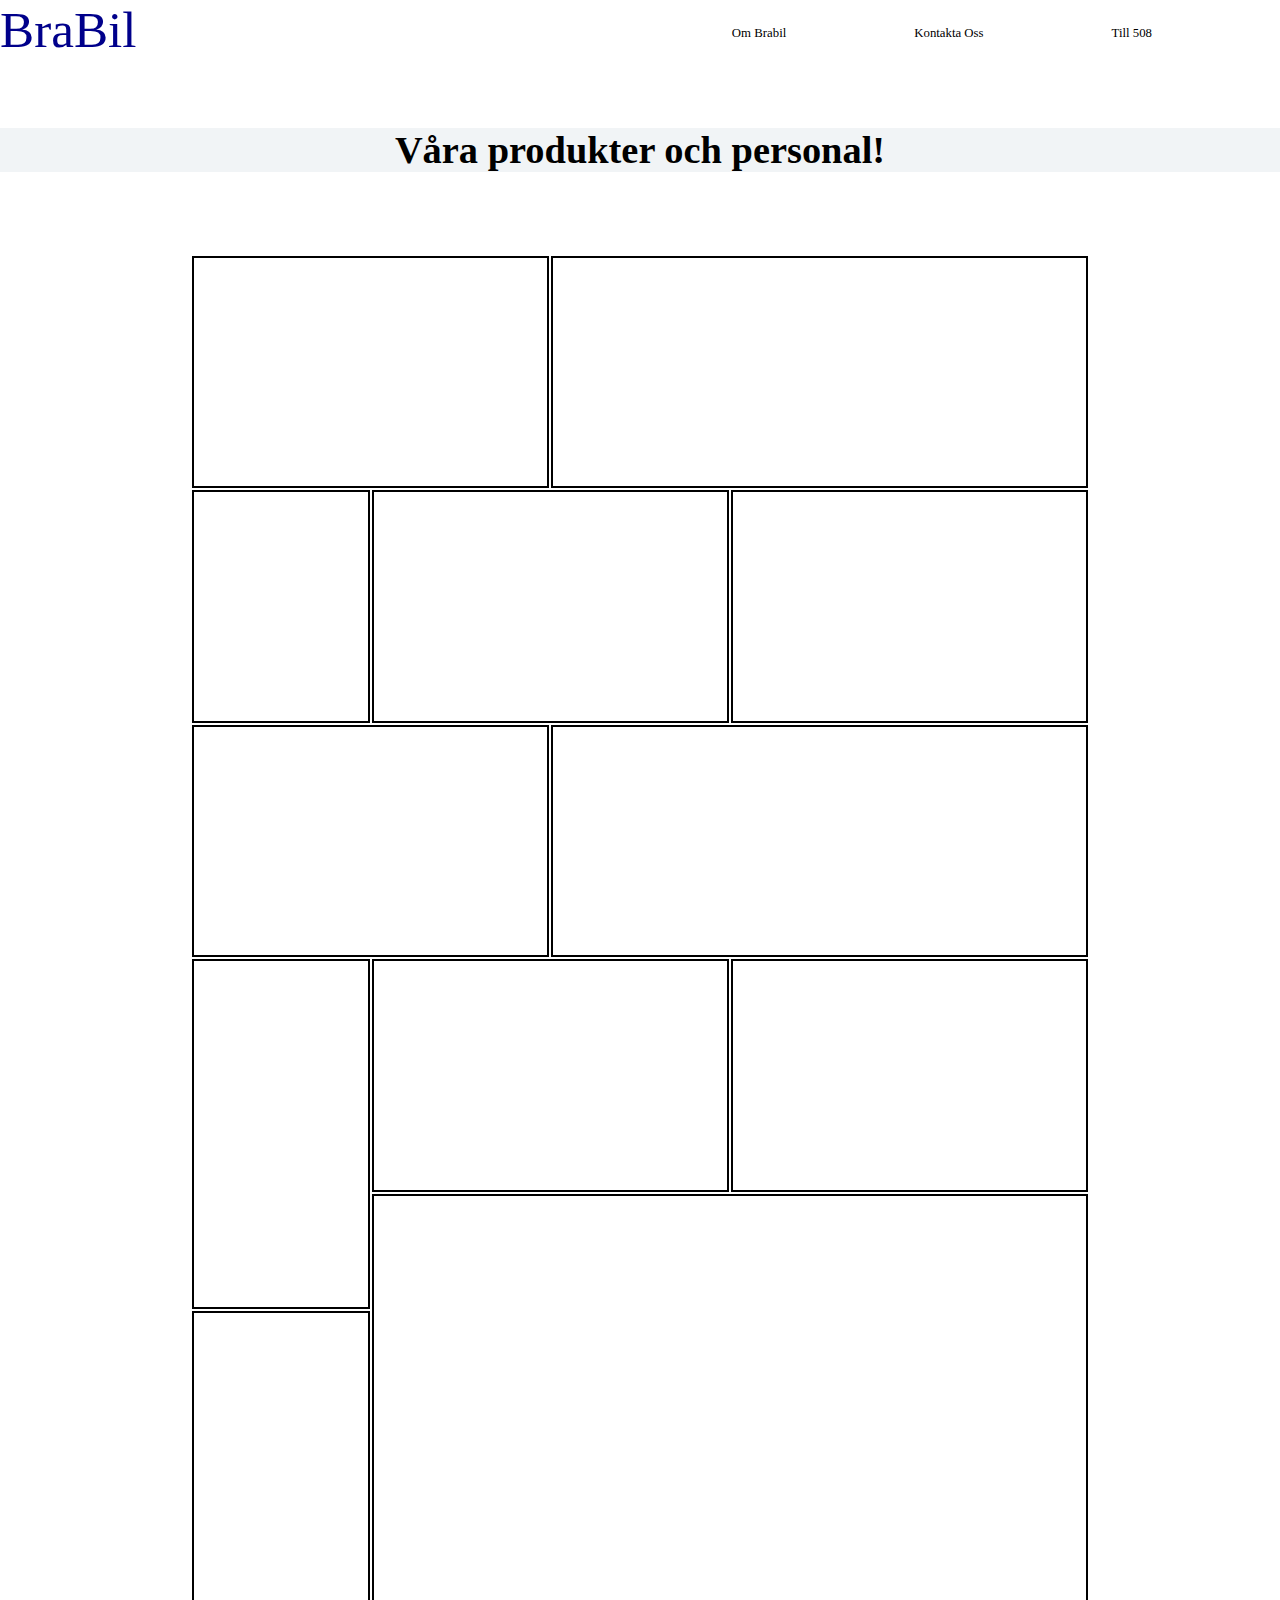
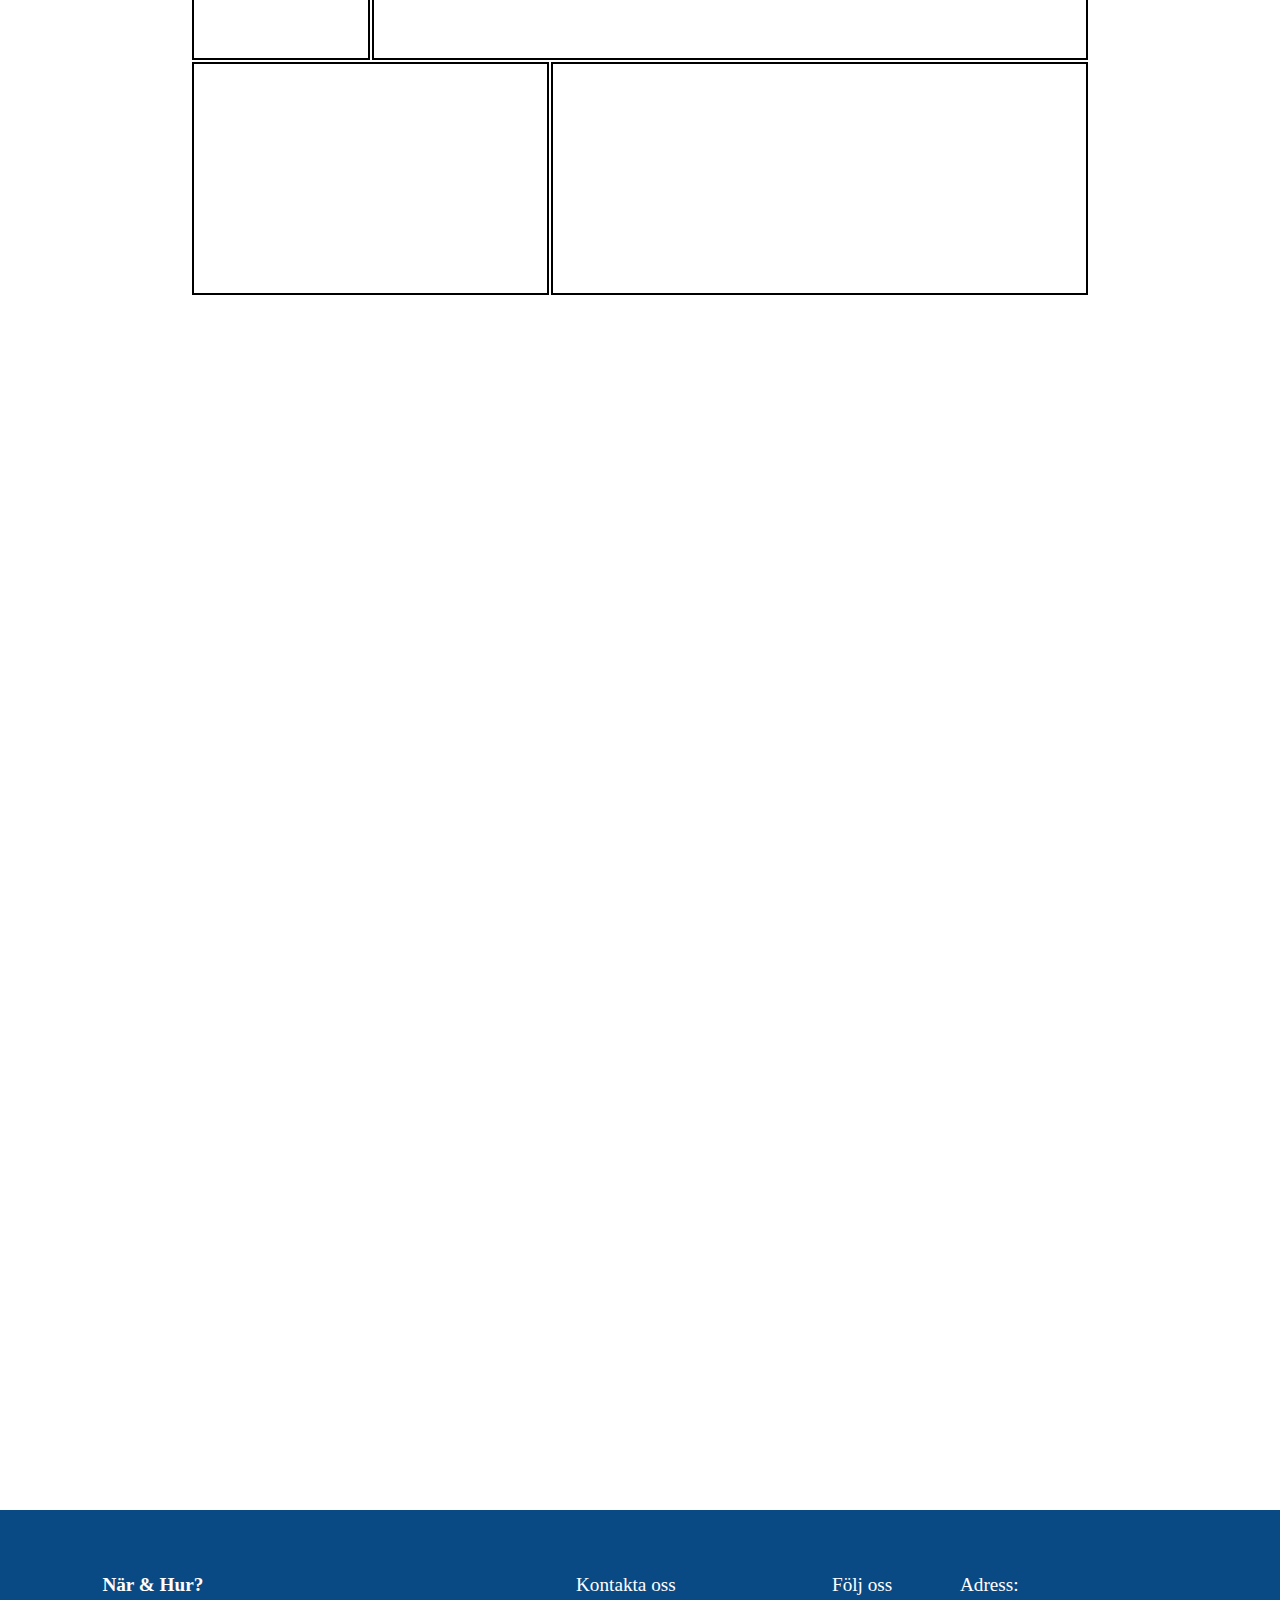
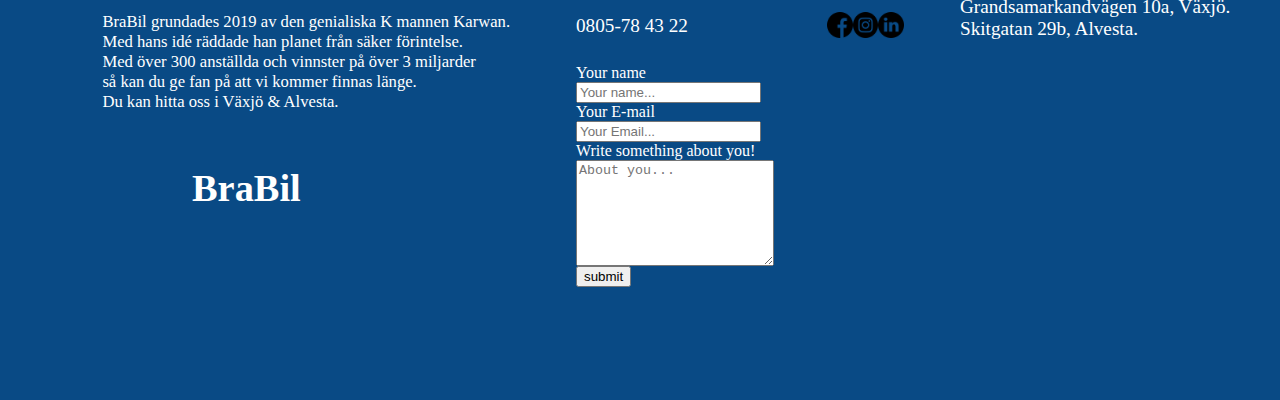
<file: gallery.html>
<!DOCTYPE html>
<html lang="sv">
<head>
	<title>BraBil, Peugeot, Volvo & Renault</title>
		<meta name="Brabil" content="Brabil, Peugeot, Renault & Volvo" />
		<meta charset="utf-8"/>
		<meta name="author" content="KarwanGulnezer">
	<link rel="stylesheet" type="text/css" href="Project2.css">
</head>
<body>
		<nav id="Navigation">
			<a href="peugeot508.html" class="nav1">Till 508</a>
			<a href="index.html" class="mainLogo">BraBil</a>
			<a href="#contactContainer" class="nav1">Kontakta Oss</a>
			<a href="index.html#textContainer" class="nav1">Om Brabil</a>
		</nav>

	<main>
		<h1 class="galleryHead">Våra produkter och personal!</h1>

		<div class="gridGalleryCon">
			<div class="galleryItems galleryitem1"><p>Volvo XC90</p></div>
			<div class="galleryItems galleryitem2"><p>Magisk Förarsäte <br> Du äger vägen!</p></div>
			<div class="galleryItems galleryitem3"><p>Fantomen <br> Han kan Volvo!</p></div>
			<div class="galleryItems galleryitem4"><p>Lyxiga varianten!</p></div>
			<div class="galleryItems galleryitem5"><p>Gott om plats <br> för hela familjen</p></div>
			<div class="galleryItems galleryitem6"><p>Styliga 508 cockpit!</p></div>
			<div class="galleryItems galleryitem7"><p>Monster versionen GT!</p></div>
			<div class="galleryItems galleryitem8"><p>Batman guidar dig genom Peugeot!</p></div>
			<div class="galleryItems galleryitem9"><p>Kombi för familjen!</p></div>
			<div class="galleryItems galleryitem10"><p>Störst i sin <br> klass för bagage!</p></div>
			<div class="galleryItems galleryitem11"><p>Giganten Koleos!</p></div>
			<div class="galleryItems galleryitem12"><p>Robin, Boywonder! <br> Han kan lite grann iallafall...</p></div>
			<div class="galleryItems galleryitem14"><p>Renault megan RS <br> fyfan.</p></div>
			<div class="galleryItems galleryitem15"><p> Renault Talisman <br> lyxiga stilen</p></div>
		</div>
	</main>
	

	<div id="footContainer">
		<div class="footHeaders">
			<h1 class="footHead">BraBil</h1>
			<h2 class="footHead2">När & Hur?</h2>
			<p class="footMedia">Följ oss</p>
		</div>
			<div class="Icons">
				<a href="https://www.facebook.com/" target="_blank"><img src="Icons/fbIcon.png" alt="facebook/Brabil" class="Icon"></a>
				<a href="https://www.instagram.com/" target="_blank"><img src="Icons/instaIcon.png" alt="instagram/Brabil" class="Icon"></a>
				<a href="https://se.linkedin.com/" target="_blank"><img src="Icons/linkedIcon.png" alt="linkedIn/Brabil" class="Icon"></a>
			</div>
			<div class="footKontakt">
				<p>Kontakta oss</p>
				<p>0805-78 43 22</p>
			</div>

			<div id="contactContainer">
			<form action="mailto:">
				<label  class="myInput" for="Yourname">Your name</label>
				<input  required="required" type="text" name="Yourname" placeholder="Your name..." id="Yourname">
			
				<label class="myInput" for="Email">Your E-mail</label>
				<input required="required" type="email" name="email" placeholder="Your Email..." id="Email">
		
				<label class="myInput" for="subject">Write something about you!</label>
				<textarea id="subject" name="subject" placeholder="About you..."></textarea>
  					<input type="submit" name="submit" value="submit"/>
			</form>
		</div>
			<p class="adress">Adress: <br> Grandsamarkandvägen 10a, Växjö. <br> Skitgatan 29b, Alvesta.</p>
			
			<iframe class="googleMaps" src="https://www.google.com/maps/embed?pb=!1m18!1m12!1m3!1d7226.710649926838!2d14.759466243554714!3d56.884274194860296!2m3!1f0!2f0!3f0!3m2!1i1024!2i768!4f13.1!3m3!1m2!1s0x4657246b6c659d35%3A0x8129000fc8a86755!2sGrand%20Samarkand!5e0!3m2!1ssv!2sse!4v1567666897769!5m2!1ssv!2sse"></iframe>

			<footer class="footText">BraBil grundades 2019 av den genialiska K mannen Karwan.<br> Med hans idé räddade han planet från säker förintelse.<br> Med över 300 anställda och vinnster på över 3 miljarder <br> så kan du ge fan på att vi kommer finnas länge. <br>Du kan hitta oss i Växjö & Alvesta.</footer>
	</div>

</body>
</html>
</file>
<file: Project2.css>
body{
	margin: 0;
	position: relative;
	height: 400vh;
}

#Navigation{
	width: 100%;
	background-color: white;
	position: fixed;
	padding-bottom: 2%;
	z-index: 1;
}

.nav1{
	float: right;
	font-size: 1vw;
	margin-top: 2%;
	margin-right: 10%;
	text-decoration: none;
	color: black;
}

.nav1:hover{
	opacity: .3;
}

.nav2{
	float: left;
	margin-top: 2%;
	margin-left: 10%;
	font-size: 1vw;
	color: black;
	text-decoration: none;
}

.nav2:hover{
	opacity: .3;
}

.mainLogo{
	float: left;
	position: absolute;
	font-size: 3vw;
	text-decoration: none;
	color: #00008B;
}

.mainLogo:hover{
	font-size: 4vw;
}

#textContainer{
	width: 100%;
}

.mainHead{
	padding-top: 60px;
	text-align: center;
}

#headContainer2{
	margin-top: 40px;
	background-color: #f1f4f6;
}

.mainHead2{
	padding-top: 10px;
	text-align: center;
}

.mainText{
	padding-bottom: 60px;
	text-align: center;
	font-size: 1.5vw;
}

#content{
}

.mySlides{
	width: 100%;
	height: 95vh;
}

.newsHead{
	background-color: #094a85;
	padding-bottom: 20px;
	padding-top: 20px;
	text-align: center;
	width: 99%;
	color: white;
}

#flexContainer{
	display: flex;
	max-width: 100%;
	flex-wrap: wrap;
	background-color: white;
	justify-content: center;
}

.flexContent{
	width: 20%;
	border: 1px solid;
	text-align: center;
	background-color: #f1f4f6;
	font-size: 1.5vw;
}


.headerBrands{
	margin-left: 42%;
	font-size: 2vw;
	position: absolute;
}

#brandLogos{
	width: 100%;
	padding-bottom: 5%;
	padding-top: 5%;
	display: flex;
	justify-content: center;
	background-color: #f1f4f6;
}

.carBrands{
	width: 10vw;
}

#info508{
	font-size: 1.5vw;
	margin-top: 4%;
	margin-left: 10%;
	width: 35%;
}

#info508 h2{
	text-align: center;
}

#info508 button{
	margin-left: 30%;
}

.pic508{
	position: absolute;
	width: 30vw;
	margin-top: 3%;
	margin-left: 55%;
	border-radius: 50%;
}

.button508{
	background-color: #094a85;
	border: none;
	padding: 1vw;
	opacity: 0.4;
	transition: .3s;
	font-size: 2vw;
	cursor: pointer;
	color: white;
	text-decoration: none;
	color: white;
}

.button508:hover{
	opacity: 1;
}

#navSlide{
	background-color: #094a85;
	padding-top: 1%;
	padding-bottom: 1%;
	text-align: center;
	width: 100%;
}

.links{
	margin-left: 4%;
	margin-right: 4%;
	color: white;
	font-size: 2vw;
	text-decoration: none;
}

.links:hover{
	opacity: .3;
}

/*Footer stuff */

#footContainer{
	background-color: #094a85;
	position: absolute;
	width: 100%;
	bottom: 0;
	padding-bottom: 450px;
	height: 2.5rem;
}

.footHead{
	font-size: 3vw;
	color: white;
	margin-top: 20%;
	margin-left: 15%;
	position: absolute;
}

.footHead2{
	font-size: 1.5vw;
	color: white;
	margin-left: 8%;
	margin-top: 5%;
	position: absolute;
}

.footMedia{
	font-size: 1.5vw;
	color: white;
	margin-left: 65%;
	margin-top: 5%;
	position: absolute;
}

.footText{
	font-size: 1.3vw;
	color: white;
	margin-top: 8%;
	margin-left: 8%;
	position: absolute;
}

.footKontakt{
	font-size: 1.5vw;
	margin-left: 45%;
	margin-top: 3.5%;
	color: white;
	position: absolute;
}

.Icons{
	display: inline-flex;
	margin-top: 8%;
	margin-left: 64.5%;
	position: absolute;
}

.Icon{
	width: 2vw;
	margin-left: 6%;
}

.Icon:hover{
	cursor: pointer;
	opacity: .3;
}

.adress{
	font-size: 1.5vw;
	margin-left: 75%;
	margin-top: 5%;
	position: absolute;
	color: white;
}

.googleMaps{
	height: 200px;
	width: 20%;
	border: 0;
	position: absolute;
	margin-top: 14%;
	margin-left: 75%;
}

#contactContainer{
	position: absolute;
	margin-left: 45%;
	margin-top: 12%;
	width: 30%;
}

.myInput{
	display: block;
	width: 50%;
	color: white;
}

#subject{
	height: 100px;
	width: 50%;
	display: block;
}

.subButt{
	margin-left: 17%;
	margin-top: 2%;
}

.subButt:hover{
	color: white;
	background-color: black;
}

/* 508 Page */
.grid-container {
	display: grid;
	grid-template-columns: repeat(8, 1fr);
	grid-template-rows: repeat(8, 4vw);
	grid-gap: 5px;
	width: 70%;
	padding-top: 30px;
	margin-left: 15%;
}

.grid-items{
	border: 2px solid;
	transition: .5s;
}

.grid-items p{
	color: white;
	text-align: center;
	font-size: 3vw;
	opacity: 0;
	width: 100%;
	height: 100%;
}

.grid-items p:hover{
	opacity: 1;
}

.grid-items:hover{
	opacity: .7;
	transition: .5s;
}

.grid-item1 {
	background-image: url(https://i.ytimg.com/vi/FlOBzhL1CG8/maxresdefault.jpg);
	background-size: cover;
	grid-column-start: 1;
    grid-column-end: 5;
    grid-row-start: 1;
    grid-row-end: 6;
}

.grid-item2 {
	background-image: url(https://www.motorionline.com/wp-content/uploads/2018/10/Peugeot-508-GT-Line-e1539672904800.jpg);
	background-size: cover;
	grid-column-start: 5;
    grid-column-end: 7;
    grid-row-start: 1;
    grid-row-end: 4;
}

.grid-item3 {
	background-image: url(https://media.peugeot.se/image/07/9/peugeot-508sw-2018-267-fr.534079.27.jpg?autocrop=1);
	background-size: cover;
	grid-column-start: 7;
    grid-column-end: 9;
    grid-row-start: 1;
    grid-row-end: 4;
}

.grid-item4 {
	background-image: url(https://s31.wheelsage.org/format/picture/picture-preview-large/p/peugeot/508_gt_sw/peugeot_508_gt_sw_595_05b4026804a3036f.jpg);
	background-size: cover;
	grid-column-start: 1;
    grid-column-end: 3;
    grid-row-start: 6;
    grid-row-end: 9;
}

.grid-item5 {
	background-image: url(https://media.peugeotsl.com/image/86/6/peugeot-essence-2015-134-fr.304866.19.jpg?autocrop=1);
	background-size: cover;
	grid-column-start: 3;
    grid-column-end: 5;
    grid-row-start: 6;
    grid-row-end: 9;
}

.grid-item6 {
	background-image: url(https://media.peugeot.se/image/07/4/peugeot-508-2018-304-fr.534074.63.jpg?autocrop=1);
	background-size: cover;
	grid-column-start: 5;
    grid-column-end: 9;
    grid-row-start: 4;
    grid-row-end: 9;
}

/* gallery page*/

.galleryHead{
	position: absolute;
	background-color: #f1f4f6;
	width: 100%;
	margin-top: 10%;
	font-size: 3vw;
	text-align: center;
}

.gridGalleryCon{
	display: grid;
	grid-template-columns: repeat(5, 1fr);
	grid-template-rows: repeat(14, 9vw);
	grid-gap: 2px;
	margin-bottom: 30%;
	margin-left: 15%;
	margin-top: 20%;
	width: 70%;
	position: absolute;
}

.galleryItems{
	border: 2px solid;
	text-align: center;
	font-size: 2vw;
	max-width: 100%;
	transition: .5s;
}

.galleryItems:hover {
	opacity: .5;
	transition: .5s;
}

.galleryItems p{
	opacity: 0;
	width: 100%;
	height: 100%;
}

.galleryItems p:hover{
	opacity: 1;
}

.galleryitem1{
	background-image: url(https://pictures.dealer.com/s/sandbergnorthwestvolvovcna/0217/c9c8d64fa9f413ea7a8d514bb5749ca9x.jpg?impolicy=resize&w=1024);
	background-size: cover;
	grid-column-start: 1;
	grid-column-end: 3;
	grid-row-start: 1;
	grid-row-end: 3;
}

.galleryitem2{
	background-image: url(https://www.vibilagare.se/sites/vibilagare.se/files/styles/main_image_full/public/images/2017/02/interior_blond_volvo_s90.jpg?itok=jcqfpU0I);
	background-size: cover;
	grid-column-start: 3;
	grid-column-end: 6;
	grid-row-start: 1;
	grid-row-end: 3;
}

.galleryitem3{
	background-image: url(https://ftek.se/wp-content/uploads/2018/08/dragos.png);
	background-size: cover;
	grid-column-start: 1;
	grid-column-end: 2;
	grid-row-start: 3;
	grid-row-end: 5;
}

.galleryitem4{
	background-image: url(https://i.pinimg.com/originals/7a/70/34/7a70344f17e497af75999f6cffaf2ff8.jpg);
	background-size: cover;
	grid-column-start: 2;
	grid-column-end: 4;
	grid-row-start: 3;
	grid-row-end: 5;
}

.galleryitem5{
	background-image: url(https://pictures.topspeed.com/IMG/crop/201902/volvo-xc90-34_800x0w.jpg);
	background-size: cover;
	grid-column-start: 4;
	grid-column-end: 6;
	grid-row-start: 3;
	grid-row-end: 5;
}

.galleryitem6{
	background-image: url(https://i.ytimg.com/vi/FlOBzhL1CG8/maxresdefault.jpg);
	background-size: cover;
	grid-column-start: 1;
	grid-column-end: 3;
	grid-row-start: 5;
	grid-row-end: 7;
}

.galleryitem7{
	background-image: url(https://image.iol.co.za/image/1/process/620x349?source=https://inm-baobab-prod-eu-west-1.s3.amazonaws.com/public/inm/media/image/iol/2019/02/21/19419234/IOLmot21feb19_58_c.jpg&operation=CROP&offset=1802x1332&resize=4545x2556);
	background-size: cover;
	grid-column-start: 3;
	grid-column-end: 6;
	grid-row-start: 5;
	grid-row-end: 7;
}

.galleryitem8{
	background-image: url(https://www.jing.fm/clipimg/full/9-98991_download-joker-clipart-old-batman-cartoon-and-2019.png);
	background-size: cover;
	grid-column-start: 1;
	grid-column-end: 2;
	grid-row-start: 7;
	grid-row-end: 10;
}

.galleryitem9{
	background-image: url(https://jbil.se/sites/default/files/styles/hero_image_mobile/public/mobil_800x600_508_sw_2.jpg?itok=RRIOv6yq);
	background-size: cover;
	grid-column-start: 2;
	grid-column-end: 4;
	grid-row-start: 7;
	grid-row-end: 9;
}

.galleryitem10{
	background-image: url(https://www.automobiledimension.com/photos/interior/peugeot-508-sw-2019-boot.jpg);
	background-size: cover;
	grid-column-start: 4;
	grid-column-end: 6;
	grid-row-start: 7;
	grid-row-end: 9;
}

.galleryitem11{
	background-image: url(https://cdn.motor1.com/images/mgl/kPmmN/s1/2019-renault-koleos.jpg);
	background-size: cover;
	grid-column-start: 2;
	grid-column-end: 6;
	grid-row-start: 9;
	grid-row-end: 13;
}

.galleryitem12{
	background-image: url(https://cdn.shopify.com/s/files/1/0054/4371/5170/products/FiGPiN_85_Robin_BATMAN_CLASSIC_PIN_600x600.png?v=1539211007);
	background-size: cover;
	grid-column-start: 1;
	grid-column-end: 2;
	grid-row-start: 10;
	grid-row-end: 13;
}


.galleryitem14{
	background-image: url(https://www.driving.co.uk/s3/st-driving-prod/uploads/2019/01/megane-rs-10.jpg);
	background-size: cover;
	grid-column-start: 1;
	grid-column-end: 3;
	grid-row-start: 13;
	grid-row-end: 15;
}

.galleryitem15{
	background-image: url(https://www.cdn.renault.com/content/dam/Renault/master/vehicules/talisman-estate-kfd-ph1/accessories-kfd/renault-talisman-estate-kfd-ph1-accessories-002.jpg.ximg.s_12_h.smart.jpg);
	background-size: cover;
	grid-column-start: 3;
	grid-column-end: 6;
	grid-row-start: 13;
	grid-row-end: 15;
}

/* Media queries (Responsive page) */

@media only screen and (max-width: 700px) {

  body{
  	height: 400vh;
  }
  #Navigation{
  	display: flex;
	flex-direction: column;
	background-color: #094a85;
	text-align: center;
	position: relative;
	margin-bottom: 10%;
  }
  #Navigation a{
  	color: white;
  	font-size: 3vw;
  }

  #flexContainer{
  	display: flex;
  	flex-direction: column;
  	align-items: center;
  	background-color: white;
  }

  .flexContent{
  	font-size: 2vw;
  	width: 90%;
  	height: 100px;
  	background-color: #f1f4f6;
  }

  .footKontakt{
  	margin-left: 2%;
  	width: 30%;
  	font-size: 3vw;
  }

  .Icons{
  	margin-left: 40%;
  }

  .Icon{
  	width: 50px;
  	height: 50px;
  	padding-right: 10px;
  }

  #footContainer{
  	padding-bottom: 100px;
  }

  .grid-container{
  	display: flex;
  	flex-direction: column;
  }

  .grid-items{
  	height: 220px;
  }

  .grid-items p{
  	color: white;
	text-align: center;
	font-size: 7vw;
	opacity: 0;
	width: 100%;
	height: 100%;
 }
 
 /* Removed desktop content */
  .footHeaders{
  	display: none;
  }	
  .footText{
  	display: none;
  }

  .mainLogo{
  	display: none;
  }

  #navSlide{
  	display: none;
  }
  #textContainer{
  	display: none;
  }

  .content{
	display: none;
  }

  .googleMaps{
  	display: none;
  }

  #contactContainer{
  	display: none;
  }

  .adress{
  	display: none;
  }
}
</file>
